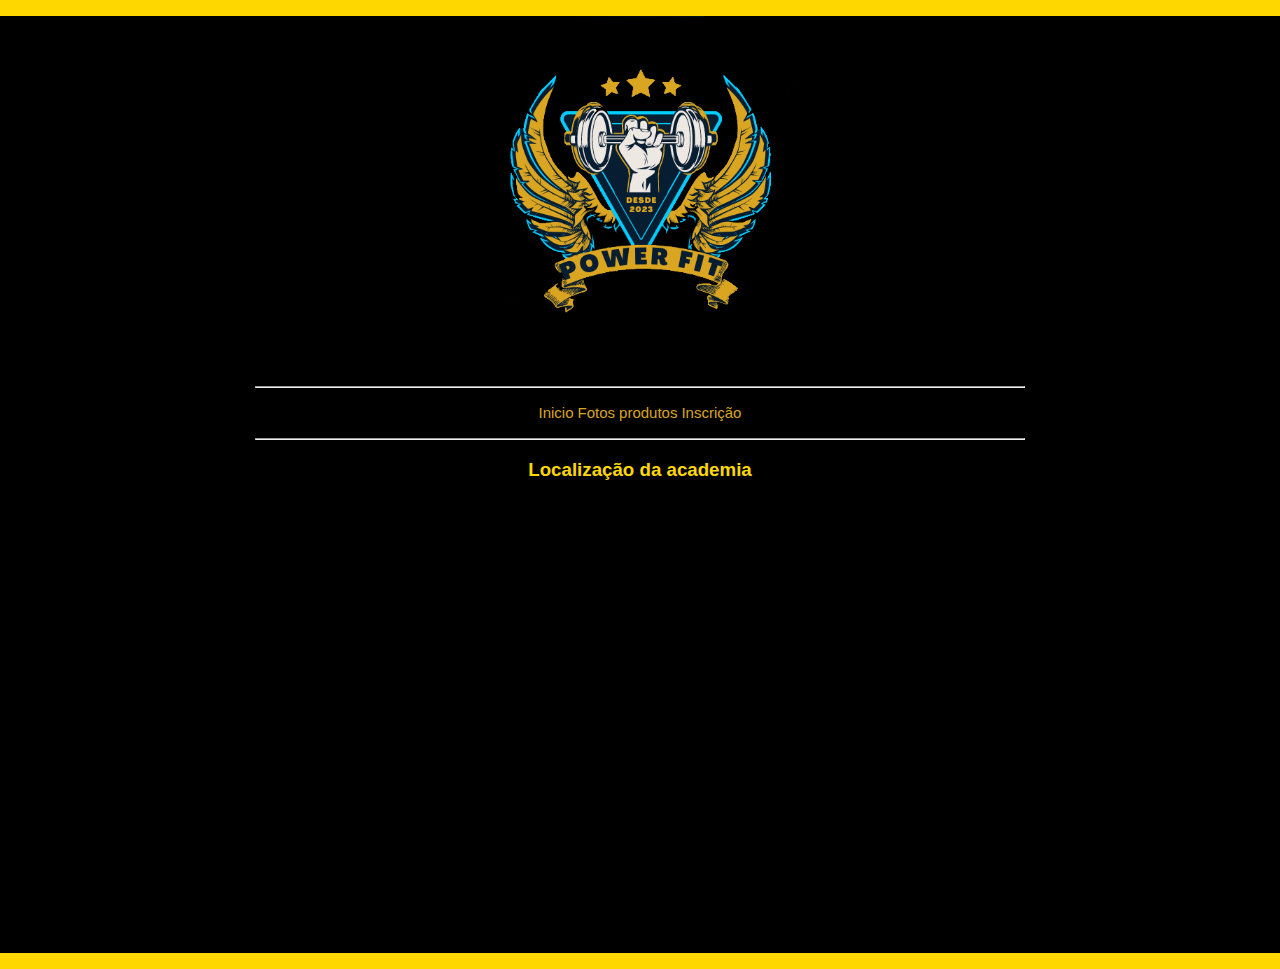
<file: index.html>
<!DOCTYPE html>
<html lang="pt-br"> 
  <head>
    <link rel="stylesheet" href="css/estilo.css">
    <meta charset="UTF-8">
    <meta http-equiv="X-UA-Compatible" content="IE=edge">
    <meta name="viewport" content="width=device-width, initial-scale=1.0">
    <link rel="icon" href="fotos de vitoria/2023 (1).png">
    <title>Academia</title>
    
    
</head>

<div class="fundo">
  <body bgcolor="gold">
    <p align="center">
        <img src="fotos de vitoria/2023 (sem fundo).png" width="350" height="350">
    <br>    
    <hr width="60%">
    <p align="center">
    <a href="index.html">Inicio</a>
    <a href="fotos.html">Fotos</a>
    <a href="produtos.html">produtos</a>
    <a href="Inscrição.html">Inscrição</a>
    </p>
    <hr width="60%">
    <h3><p align="center"> Localização da academia </h3></p>
     <center>
      <p align="center">
        <iframe src="https://www.google.com/maps/embed?pb=!1m18!1m12!1m3!1d3949.982433339707!2d-34.96910972984521!3d-8.103270308052734!2m3!1f0!2f0!3f0!3m2!1i1024!2i768!4f13.1!3m3!1m2!1s0x7ab1c334716c4a7%3A0x70f5e273adf1c866!2sR.%20Iran%2C%2095%20-%20Sucupira%2C%20Jaboat%C3%A3o%20dos%20Guararapes%20-%20PE%2C%2054280-320!5e0!3m2!1spt-BR!2sbr!4v1677709917472!5m2!1spt-BR!2sbr" width="600" height="450" style="border:0;" allowfullscreen="" loading="lazy" referrerpolicy="no-referrer-when-downgrade"></iframe>
      </p>
      </body>      
  
</body>
</html>
</file>
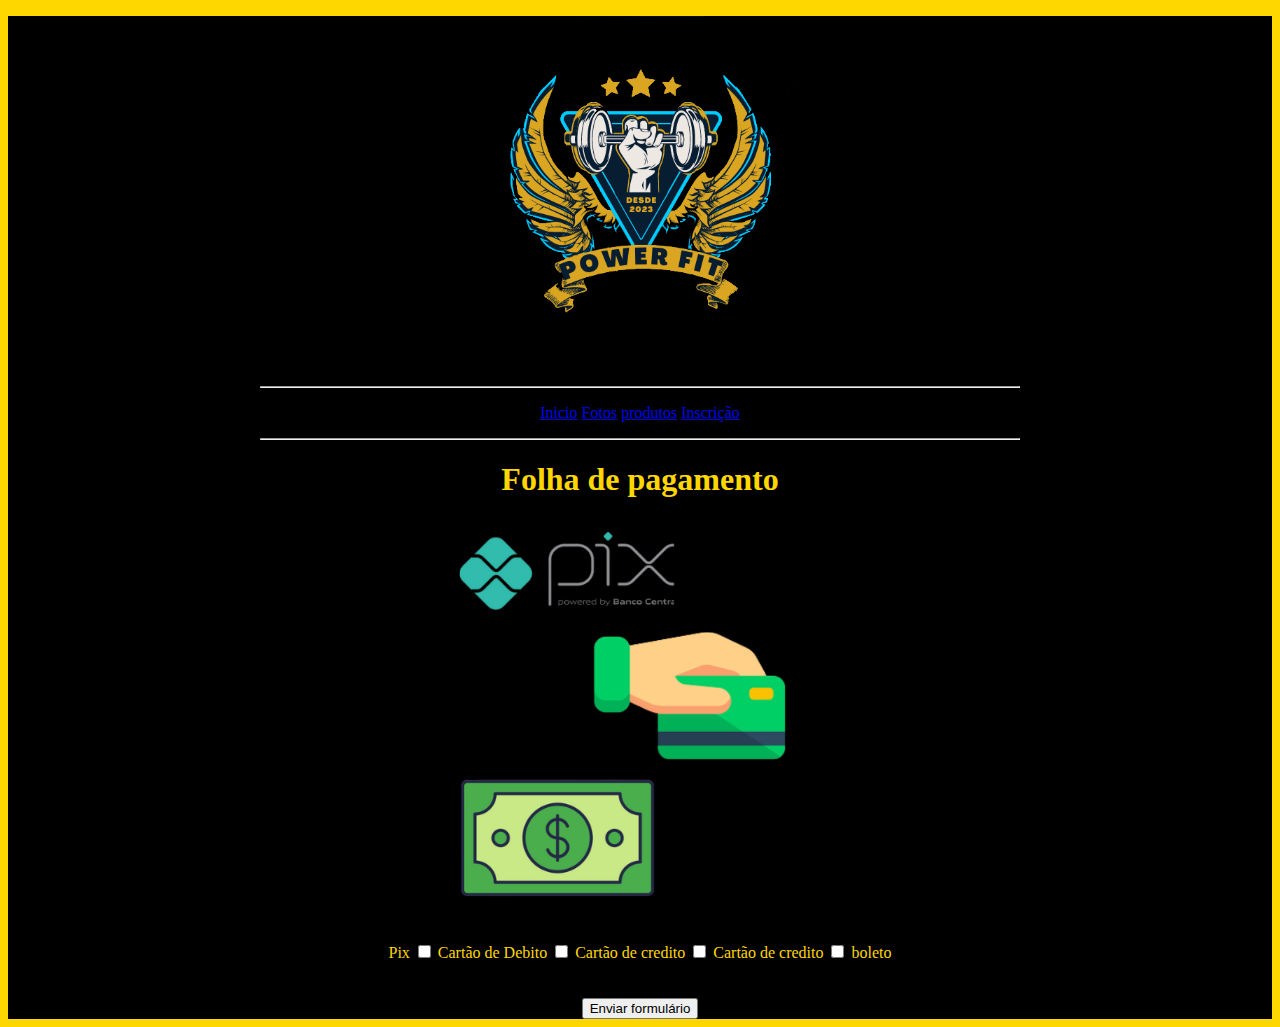
<file: compras.html>
<!DOCTYPE html>
<html lang="en">
<head>
    <meta charset="UTF-8">
    <meta name="viewport" content="width=device-width, initial-scale=1.0">
    <link rel="stylesheet" href="css/compras.css">
    <title>pagamento</title>
</head>
<div class="fundo">
    <body bgcolor="gold">
        <p align="center">
            <img src="fotos de vitoria/2023 (sem fundo).png" width="350" height="350">
        <br>    
        <hr width="60%">
        <p align="center">
        
        <a href="index.html">Inicio</a>
        <a href="fotos.html">Fotos</a>
        <a href="produtos.html">produtos</a>
        <a href="Inscrição.html">Inscrição</a>
        </p>
        <hr width="60%">
        <h1>Folha de pagamento</h1>

        <div class="imagem">
        <img src="fotos da academia/Design sem nome.png" width="400px">
        
    </div>
    <br>
    <div class="form"   
         <label for="check-mailing" class="entry-label" id="checkbox">Pix
        <input type="checkbox" name="" id="check-mailing"></label>
        <label for="check-mailing" class="entry-label" id="checkbox">Cartão de Debito
            <input type="checkbox" name="" id="check-mailing"></label>
            <label for="check-mailing" class="entry-label" id="checkbox">Cartão de credito
                <input type="checkbox" name="" id="check-mailing"></label>
                <label for="check-mailing" class="entry-label" id="checkbox">Cartão de credito
                    <input type="checkbox" name="" id="check-mailing"></label>
                    <label for="check-mailing" class="entry-label" id="checkbox">boleto
                    </div>
                    <br>
                    <br>
                    <input class="entry" type="submit" value="Enviar formulário">
                    </div>
</body>
</html>
</file>
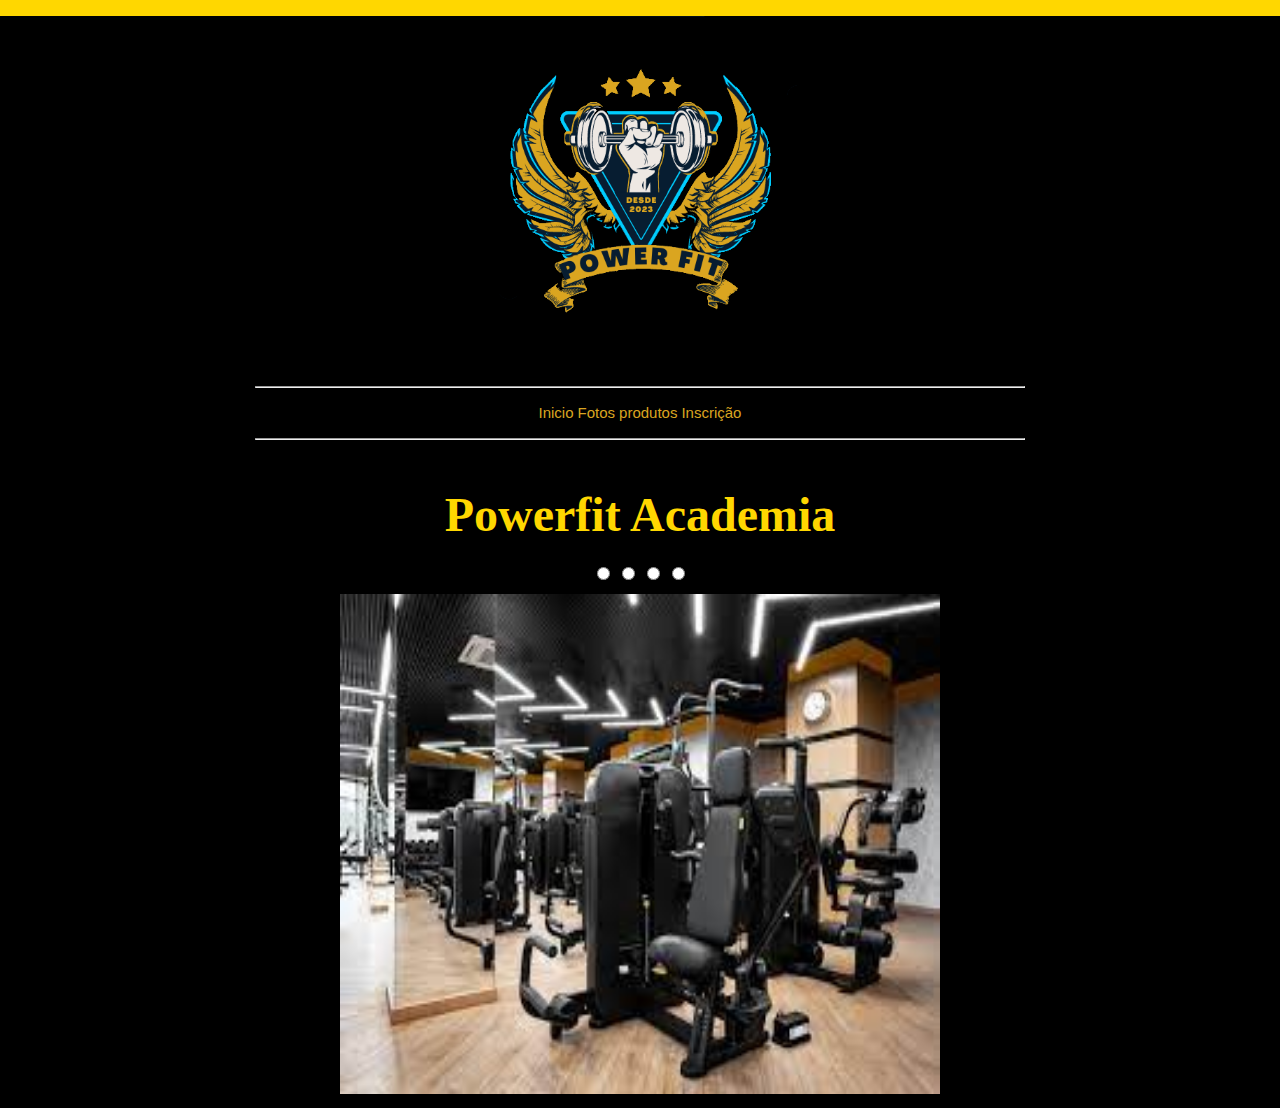
<file: Fotos.html>
<!DOCTYPE html>
<html lang="pt-br"> 
  <head>
    <link rel="stylesheet" href="css/estilo.css">
    <meta charset="UTF-8">
    <meta http-equiv="X-UA-Compatible" content="IE=edge">
    <meta name="viewport" content="width=device-width, initial-scale=1.0">
    <link rel="icon" href="fotos de vitoria/2023 (1).png">
    <title>Academia</title>
    
</head>

<div class="fundo">
  <body bgcolor="gold">
      <p align="center">
          <img src="fotos de vitoria/2023 (sem fundo).png" width="350" height="350">
      <br>    
      <hr width="60%">
      <p align="center">
      
      <a href="index.html">Inicio</a>
      <a href="fotos.html">Fotos</a>
      <a href="produtos.html">produtos</a>
      <a href="Inscrição.html">Inscrição</a>
      </p>
      <hr width="60%">
    
      
  </label>
  
  <div class="page">
      <section class="troca">
          <header class="title">
            
  </header>
  div class="page">
    <section class="troca">
        <header class="title">
          
</header>
<h1><font size ="10">Powerfit Academia</font></h1>
<input type="radio" class="slide-controller" name="slide" />
<input type="radio" class="slide-controller" name="slide" />
<input type="radio" class="slide-controller" name="slide" />
<input type="radio" class="slide-controller" name="slide" />

<div class="slide-show" >
  <ul class="slides-list" >
    <li class="slide" >
      <img src="fotos da academia/academia 1.jpeg" height="500" width="600"/>
    </li>
    <li class="slide" >
      <img src="fotos da academia/academia 2.jpeg"height="500" width="600"/>
    </li>
    <li class="slide" >
      <img src="fotos da academia/academia 3.jpeg"height="500" width="600"/>
    </li>
    <li class="slide" >
      <img src="fotos da academia/academia 4.jpeg" height="500" width="600"/>
    </li>
  </ul>
<div class="page">
  <section class="container">
      <header class="title">
        
  </header>
  </body>
  </div>
  </html>
</file>
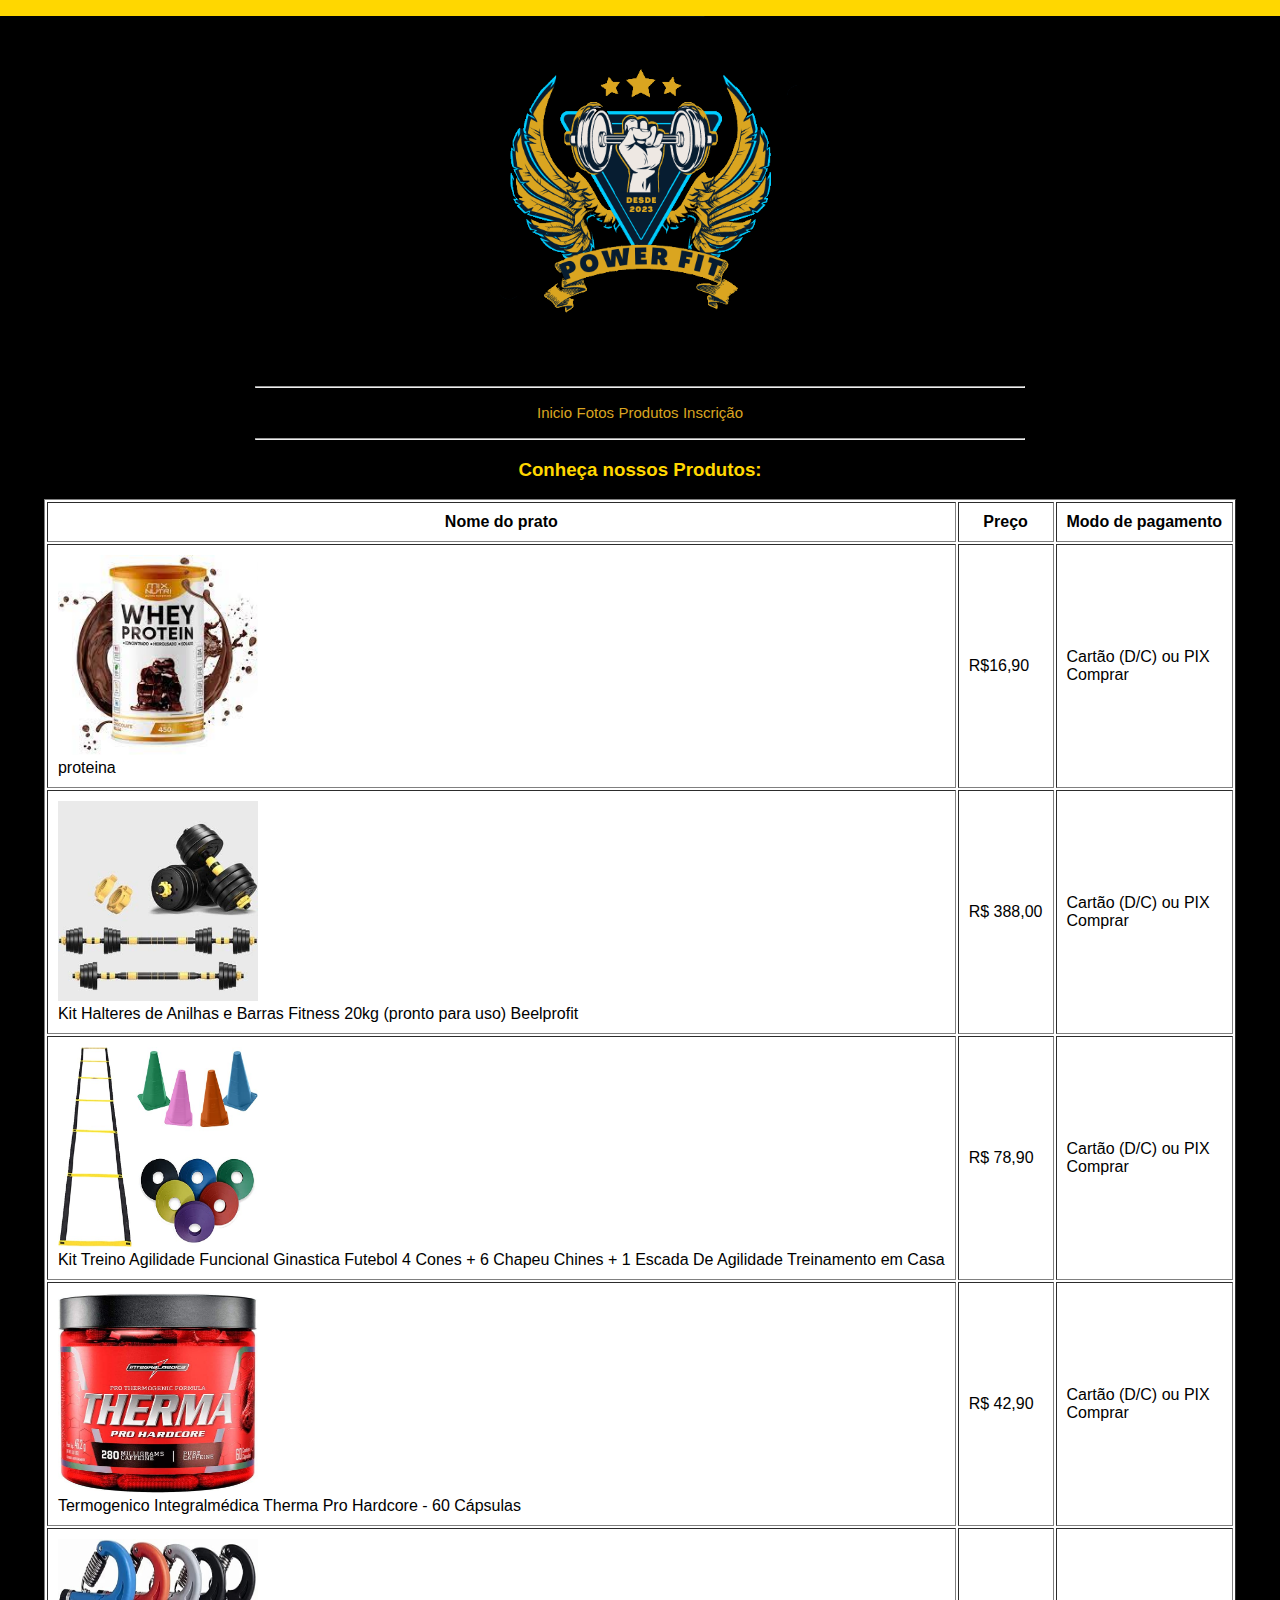
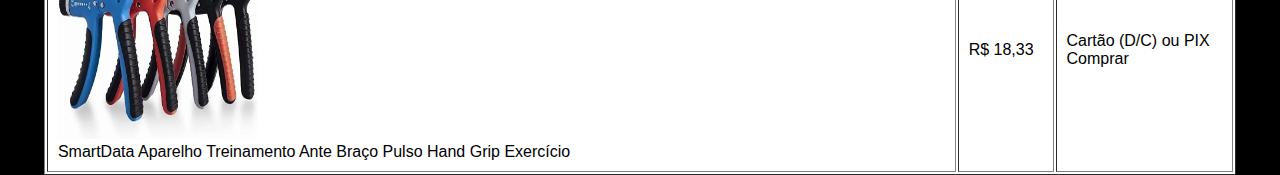
<file: produtos.html>
<!DOCTYPE html>
<html lang="pt-br">
    <link rel="stylesheet" href="css/estilo.css">
<head>
    <meta charset="UTF-8">
    <meta http-equiv="X-UA-Compatible" content="IE=edge">
    <meta name="viewport" content="width=device-width, initial-scale=1.0">
    <link rel="icon" href="fotos de vitoria/2023 (1).png">
    <title>Powerfit academia</title>
</head>
<body >
<div class="cor">
    <body bgcolor="gold">
    <p align="center">
        <img src="fotos de vitoria/2023 (sem fundo).png" width="350" height="350">
    <br>    
    <hr width="60%">
    <p align="center">
    <a href="index.html">Inicio</a>
    <a href="fotos.html">Fotos</a>
    <a href="produtos.html">Produtos</a>
    <a href="Inscrição.html">Inscrição</a>
    </p>
    <hr width="60%">
    <h3><p align="center"> Conheça nossos Produtos:</h3></p>
     <center>
        <table border="1" cellpadding="10" cellpadding="5">
      <tr>
      <th> Nome do prato </th>
      <th> Preço </th>
      <th> Modo de pagamento </th> 
      </tr> 
      <tr>
        <td><img src="fotos de vitoria/proteina.jpg"width="200" height="200"><br>proteina</td>
        <td> R$16,90 </td>
        <td> Cartão (D/C) ou PIX <br><a href="compras.html" class="pedido">Comprar</a> </td>
    </tr>
    <tr>
        <td><img src="fotos de vitoria/peso.jpg"width="200" height="200"><br> Kit Halteres de Anilhas e Barras Fitness 20kg (pronto para uso) Beelprofit</td>
        <td> R$ 388,00 </td>
        <td> Cartão (D/C) ou PIX<br><a href="compras.html" class="pedido"> Comprar</a> </td>
    </tr>
    
    <tr>
    <td><img src="fotos de vitoria/terino.jpg"width="200" height="200"><br> Kit Treino Agilidade Funcional Ginastica Futebol 4 Cones + 6 Chapeu Chines + 1 Escada De Agilidade Treinamento em Casa </td>
    <td> R$ 78,90 </td>
    <td> Cartão (D/C) ou PIX<br><a href="compras.html" class="pedido" >Comprar</a> </td>
</tr>

<tr>
<td><img src="fotos de vitoria/pre.jpg" width="200" height="200"><br> Termogenico Integralmédica Therma Pro Hardcore - 60 Cápsulas </td>
<td> R$ 42,90 </td>
<td> Cartão (D/C) ou PIX<br><a href="compras.html" class="pedido"> Comprar</a> </td>
</tr>

<tr>
<td><img src="fotos de vitoria/não sei.jpg"width="200" height="200"><br> SmartData Aparelho Treinamento Ante Braço Pulso Hand Grip Exercício </td>
<td> R$ 18,33 </td>
<td> Cartão (D/C) ou PIX<br><a href="compras.html" class="pedido"> Comprar</a> </td>
</tr>


</body>
</html>
</file>
<file: css/estilo.css>
.cor{
    background-color: black;
    color: #DAA520;
    font-family: Stencil Std, sans-serif;
}
.fundo{
    background-color: black;
}
a {
    font-family: Stencil Std, sans-serif;
    font-size: 15px;
    color: #DAA520;
    text-decoration: none;
    gap: 5px;
    width: 15px;

}

a:hover{
    font-family: Stencil Std, sans-serif;
    font-size: 16px;
    color: crimson;
    text-decoration: none;
}

h3 {

    font-family: Humnst777 BlkCn BT, sans-serif;
    color: gold;

}

table {

    font-family: Humnst777 BlkCn BT, sans-serif;
    background: white;
    color: black;

}
.pedido {

    font-family: Humnst777 BlkCn BT, sans-serif;
    font-size: 16px;
    color: black;
    text-decoration: none;
}    

.pedido:hover {

    font-family: Humnst777 BlkCn BT, sans-serif;
    color: green ;
    text-decoration: none;
}    

marquee{

    font-family: Humnst777 BlkCn BT, sans-serif;
    color: gold;
    font-size: 16px;

}


hr{

    font-family: Humnst777 BlkCn BT, sans-serif;
    color: #00CDFF;

}
.main-contact {
    width: 1000px;
    margin: 0 auto;
    font-size: 20px;
   

}

.form-contact {
    margin: 40px 0;
 }

.entry-label {
    display: block;
    margin: 8px auto;
    width: 50%;
}

.entry, .form-contact textarea {
    display: block;
    margin: 0 auto 25px;
    padding: 4px 9px;
    font-size: 18px;
    width: 50%;
    box-sizing: border-box;
    resize: none;
    overflow: auto;
}

#checkbox, .div-entry {
    margin: 30px auto;
}   
#dark-mode-input{
    display:none;
}
#dark-mode-input:checked ~ .page{
    background: #000;
    color: #fff;
}
/*butãozinho*/
.dark-mode-toggler{
    position:absolute;
    width: 40px;
    height: 20px;
    background: #ccc;
    border: 2px solid #bbb;
    border-radius: 50px;
    top: 10px;
    right:10px;
    transition: all 300ms ease-in-out;
}
.dark-mode-toggler div{
    position:absolute;
    width: 12px;
    height: 12px;
    background: #000;
    border-radius: 50%;
    position: absolute;
    top: 2px;
    left: 2px;
    transition: all 300ms ease-in-out;
}
#dark-mode-input:checked ~ .dark-mode-toggler{
    background: black;
}
#dark-mode-input:checked ~ .dark-mode-toggler div{
background: #ccc;
left: 21px;
}
html, body{
    margin: 0;
    min-height: 300px;
  }
  
  body{
    text-align: center;
  }
  
  /* A pseudo-classe nth-child seleciona elementos dentre uma árvore de elementos 
  se referindo a posição específica de cada um. Você pode por exemplo selecionar os elementos ímpares ou pares*/
  .slide-controller:nth-child(1):checked ~ .slide-show .slides-list{--selected-item: 0;}
  .slide-controller:nth-child(2):checked ~ .slide-show .slides-list{--selected-item: 1;}
  .slide-controller:nth-child(3):checked ~ .slide-show .slides-list{--selected-item: 2;}
  .slide-controller:nth-child(4):checked ~ .slide-show .slides-list{--selected-item: 3;}
  
  .slide-show{
    overflow: hidden;
  }
  
  .slides-list{
    --selected-item: 0;
    --total-items: 4;
    list-style-type: none;
    margin: 10px 0;
    padding: 0;
    position: relative;
    left: calc(var(--selected-item) * -100%);
    width: calc(var(--total-items) * 100%);
    transition: left 0.4s cubic-bezier(0.680, -0.550, 0.265, 1.550);
    
    display: grid;
    grid-auto-flow: column;
    grid-auto-columns: 1fr;
  }
  
  .slide{
    width: 100%;
  }
  
  #menu-h{
      background-color: rgb(37, 37, 39);
}

#menu-h ul {
    max-width: 800px;
    list-style: none;
    padding:0;
    cursor: pointer;
}
#menu-h ul:hover{
    color: aqua;
}
#menu-h ul li{
    display:inline;
}
#menu-h ul li a {
    color: #fff;
    padding:20px;
    display: inline-block;
    text-decoration:none;
    transition: background.4s;
}
#menu-h ul li:last-child a{
    float:center;
    background-color: rgb(24, 139, 233);
    
}
h1{
    color: gold;
}
</file>
<file: css/compras.css>
.fundo{
    background-color: black;
    align-items: center;
}
h1{
    text-align: center;
    color: gold;
}
.imagem{
    align-items: center;
    border-radius: 50%;
}
body{
    align-items: center;
    text-align: center;
}
.form{
    color: gold;
}
</file>
